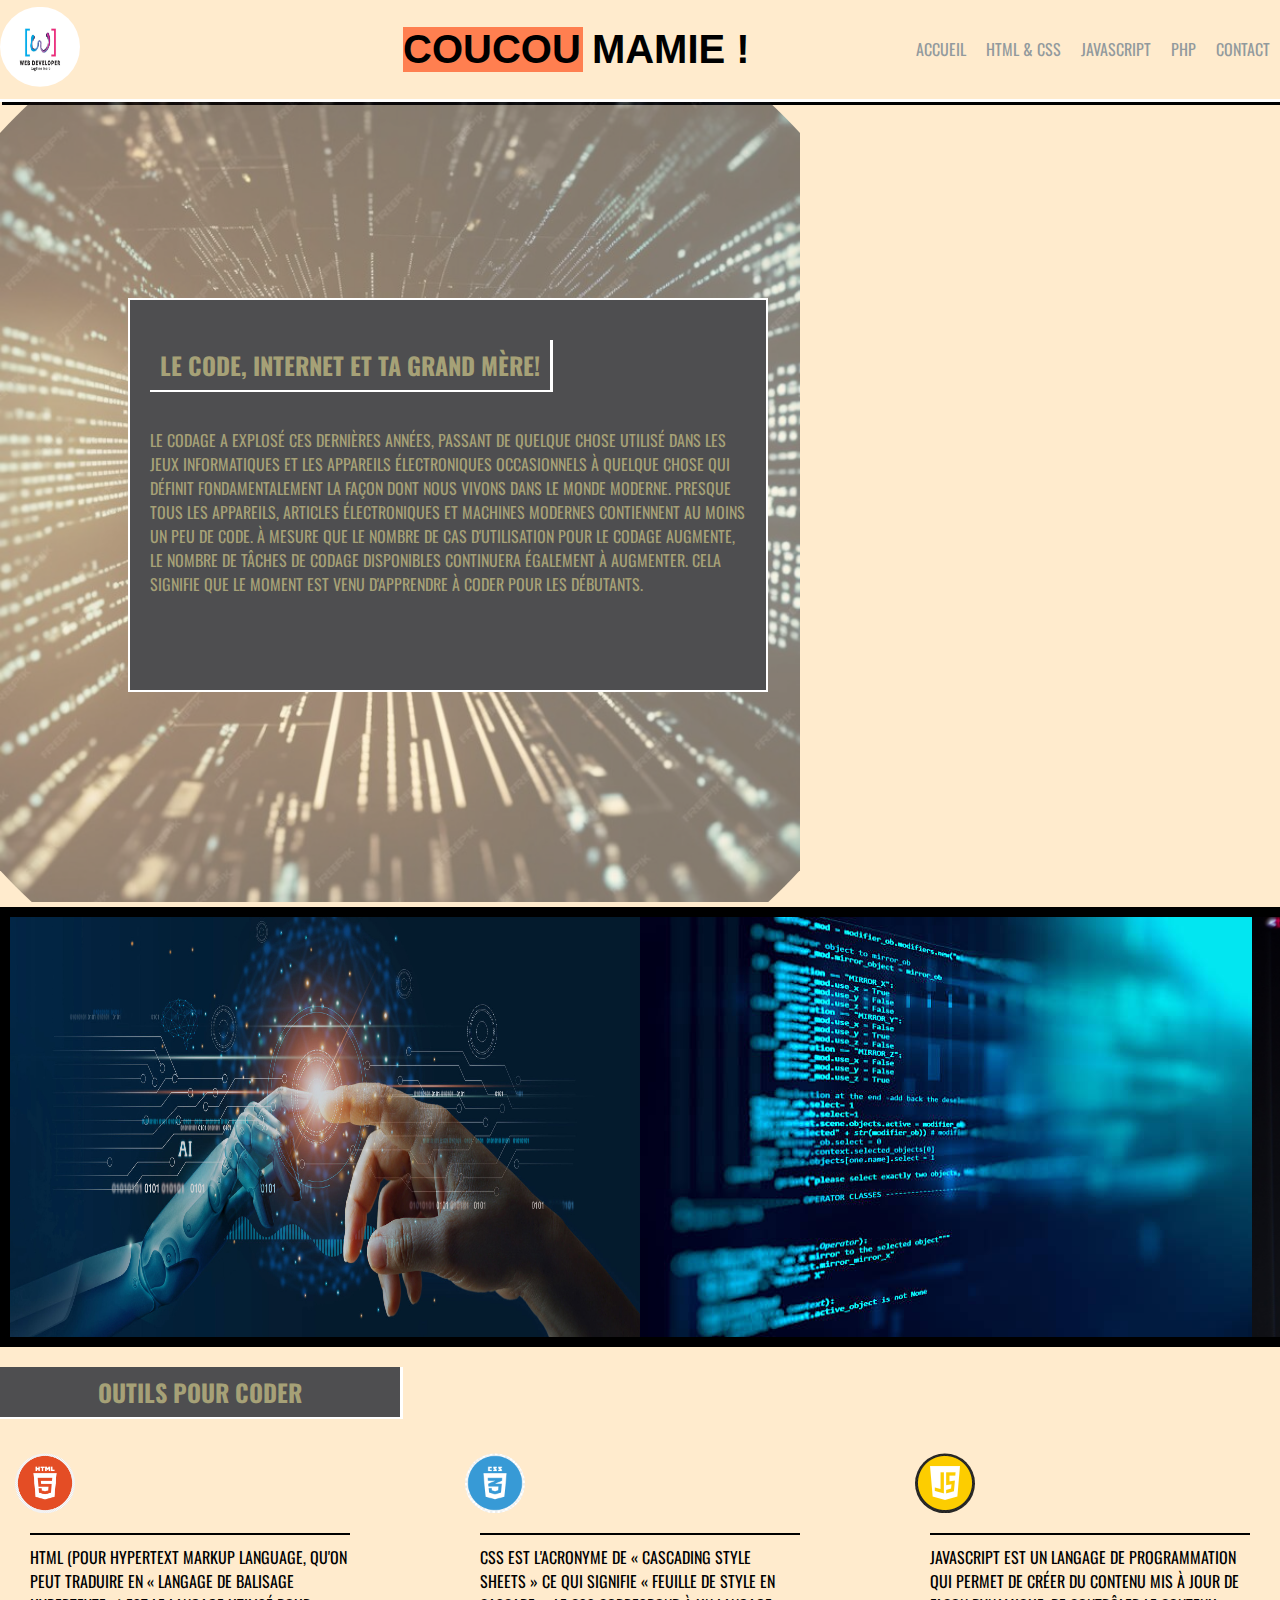
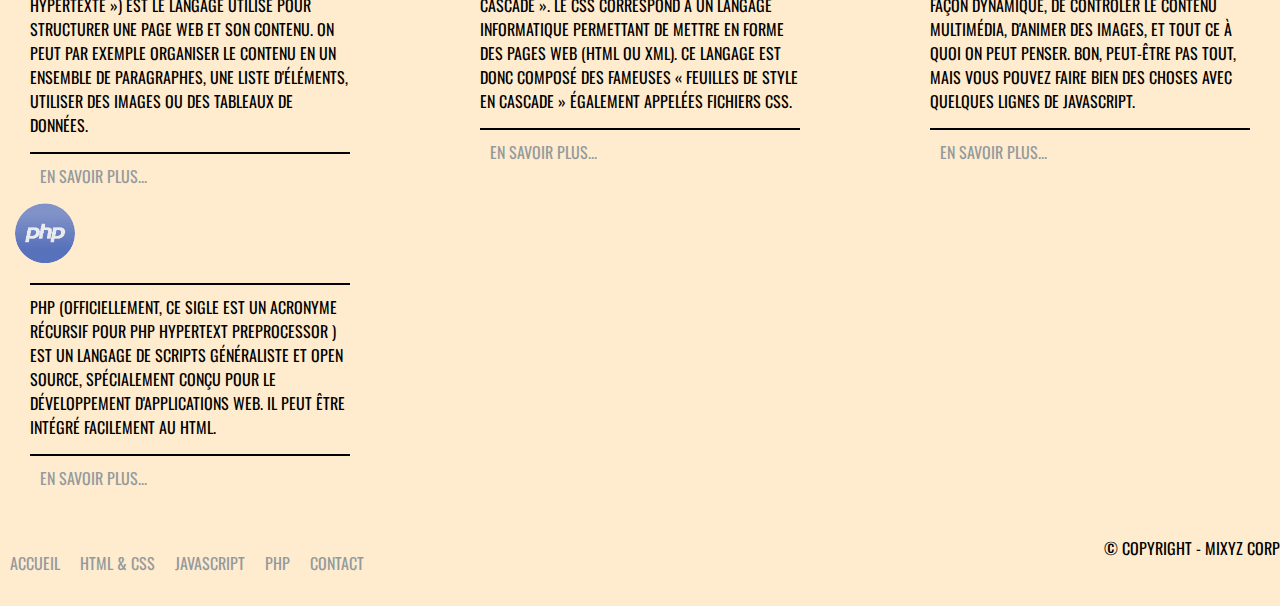
<file: index.html>
<!DOCTYPE html>
<html lang="fr">

<head>
    <meta charset="UTF-8">
    <meta name="viewport" content="width=device-width, initial-scale=1.0">
    <link rel="stylesheet" href="./assets/CSS/style.css">
    <link rel="preconnect" href="https://fonts.googleapis.com">
    <link rel="preconnect" href="https://fonts.gstatic.com" crossorigin>
    <link href="https://fonts.googleapis.com/css2?family=Oswald:wght@300&display=swap" rel="stylesheet">
    <link rel="preconnect" href="https://fonts.googleapis.com">
    <link rel="preconnect" href="https://fonts.gstatic.com" crossorigin>
    <link href="https://fonts.googleapis.com/css2?family=Oswald:wght@300;700&display=swap" rel="stylesheet">
    <title>CoucouMamie!</title>
</head>

<body>
    <header>
        <div class="headerContainer">
            <div><img class="logo" src="./assets/images/logo.jpg" alt="logo"></div>
            <div>
                <div class="mami">
                    <h1>Coucou Mamie !</h1>
                </div>
                </h1>
            </div>
            <nav class="menu">
                <ul>
                    <li><a href="./index.html">Accueil</a></li>
                    <li><a href="./pages/pagehtss/htss.html">HTML & CSS</a></li>
                    <li><a href="./pages/pagejs/js.html">JavaScript</a></li>
                    <li><a href="./pages/pagephp/pageph.html">Php</a></li>
                    <li><a href="./pages/pagecontact/contact.html">contact</a></li>
                </ul>
            </nav>
        </div>
        <div class="mouv"></div>
    </header>
    <main>
        <div class="techno">
            <img class="modifbor" src="./assets/images/technocodemainaccueil.jpg" alt="techno">
        </div>
        <div class="intro">
            <article class="super">
                <h2>Le code, internet et ta Grand Mère!</h2>
                <p>Le codage a explosé ces dernières années, passant de quelque chose utilisé dans les jeux
                    informatiques et les appareils électroniques occasionnels à quelque chose qui définit
                    fondamentalement la façon dont nous vivons dans le monde moderne. Presque tous les appareils,
                    articles électroniques et machines modernes contiennent au moins un peu de code. À mesure que le
                    nombre de cas d'utilisation pour le codage augmente, le nombre de tâches de codage disponibles
                    continuera également à augmenter. Cela signifie que le moment est venu d'apprendre à coder pour les
                    débutants.
                </p>
            </article>
        </div>
        <div class="colofoto">
            <img class="fotomodif" src="./assets/images/01-pcnl-gol-esperto-data-science-3-reskilling-1920x.jpg" alt="">
            <img class="fotomodif" src="./assets/images/code1mainpage1.jpg" alt="">
            <img class="fotomodif" src="./assets/images/pexels-photo-270632.jpeg" alt="">
            <img class="fotomodif" src="./assets/images/TECHNOLOGY1_2.png" alt="">
        </div>
        <section>
            <div class="descri">
                <h2>Outils pour coder</h2>
            </div>
            <div class="container-techno">
                <div class="tml"><img class="logotechno" src="./assets/images/png-transparent-logo-html-html5.png"
                        alt="HTML">
                    <p>HTML (pour HyperText Markup Language, qu'on peut traduire en « langage de balisage hypertexte »)
                        est le langage utilisé pour structurer une page web et son contenu. On peut par exemple
                        organiser le contenu en un ensemble de paragraphes, une liste d'éléments, utiliser des images ou
                        des tableaux de données.</p>
                    <p><a href="./pages/pagehtss/htss.html">En savoir plus...</a></p>
                </div>
                <div class="ss"><img class="logotechno"
                        src="./assets/images/png-transparent-logo-css-css3-thumbnail.png" alt="CSS">
                    <p>CSS est l'acronyme de « Cascading Style Sheets » ce qui signifie « feuille de style en cascade ».
                        Le CSS correspond à un langage informatique permettant de mettre en forme des pages web (HTML ou
                        XML). Ce langage est donc composé des fameuses « feuilles de style en cascade » également
                        appelées fichiers CSS.</p>
                    <p><a href="./pages/pagehtss/htss.html">En savoir plus...</a></p>
                </div>
                <div class="js"><img class="logotechno" src="./assets/images/jslogo.png" alt="JS">
                    <p>JavaScript est un langage de programmation qui permet de créer du contenu mis à jour de façon
                        dynamique, de contrôler le contenu multimédia, d'animer des images, et tout ce à quoi on peut
                        penser. Bon, peut-être pas tout, mais vous pouvez faire bien des choses avec quelques lignes de
                        JavaScript.</p>
                    <p><a href="./pages/pagejs/js.html">En savoir plus...</a></p>
                </div>
                <div class="hp"><img class="logotechno"
                        src="./assets/images/png-clipart-brand-php-logo-computer-file-product-breeze-blue-text.png"
                        alt="PHP">
                    <p>PHP (officiellement, ce sigle est un acronyme récursif pour PHP Hypertext Preprocessor ) est un
                        langage de scripts généraliste et Open Source, spécialement conçu pour le développement
                        d'applications web. Il peut être intégré facilement au HTML.</p>
                    <p><a href="./pages/pagephp/pageph.html">En savoir plus...</a></p>
                </div>
            </div>
        </section>
    </main>
    <footer>
        <div class="container-foot">
            <nav class="menu">
                <ul>
                    <li><a href="./index.html">Accueil</a></li>
                    <li><a href="./pages/pagehtss/htss.html">HTML & CSS</a></li>
                    <li><a href="./pages/pagejs/js.html">JavaScript</a></li>
                    <li><a href="./pages/pagephp/pageph.html">Php</a></li>
                    <li><a href="./pages/pagecontact/contact.html">contact</a></li>
                </ul>
            </nav>
            <p>© Copyright - Mixyz Corp</p>
        </div>
    </footer>

</body>

</html>
</file>
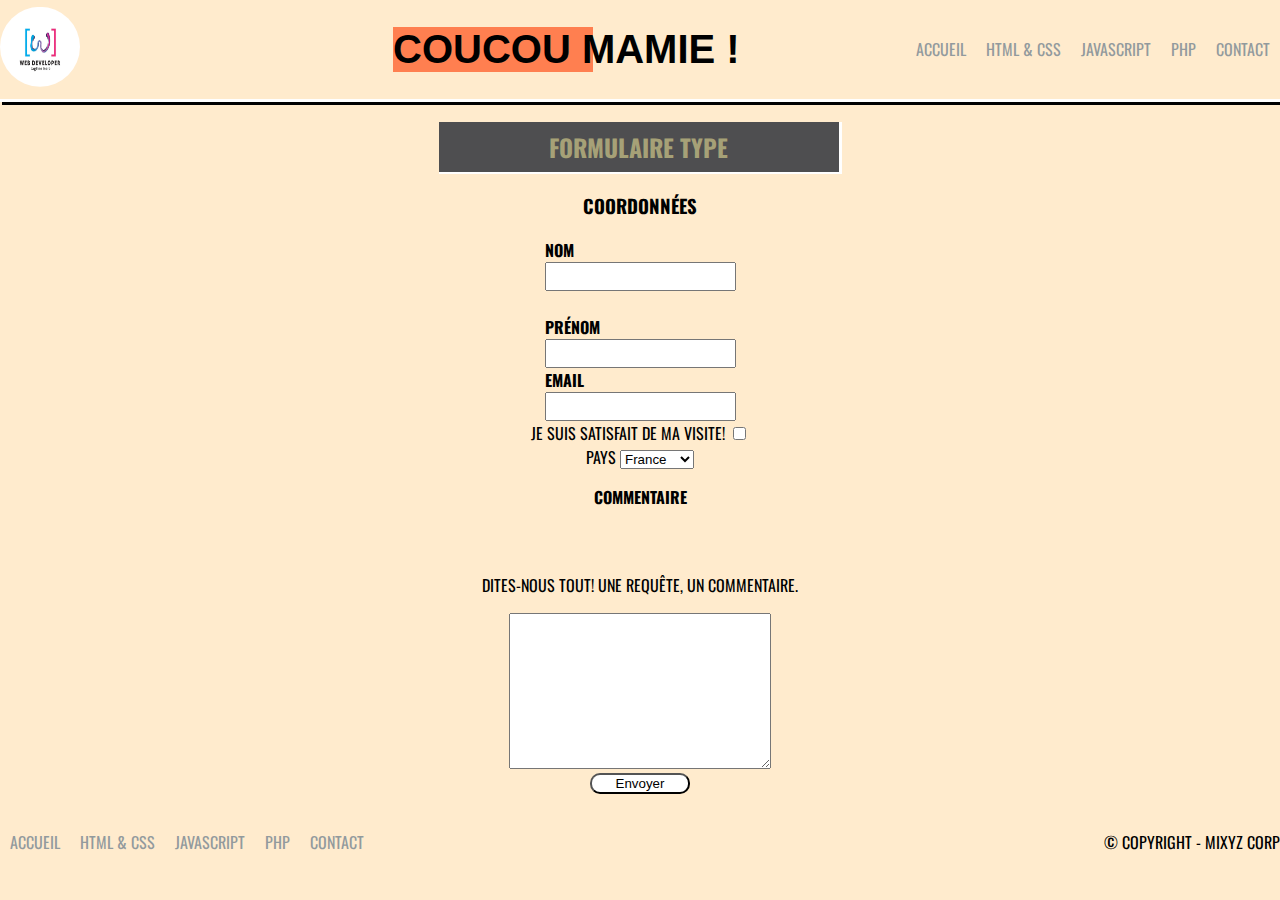
<file: pages/pagecontact/contact.html>
<!DOCTYPE html>
<html lang="en">

<head>
    <meta charset="UTF-8">
    <meta name="viewport" content="width=device-width, initial-scale=1.0">
    <link rel="stylesheet" href="../../assets/CSS/contact.css">
    <link rel="preconnect" href="https://fonts.googleapis.com">
    <link rel="preconnect" href="https://fonts.gstatic.com" crossorigin>
    <link href="https://fonts.googleapis.com/css2?family=Oswald:wght@300&display=swap" rel="stylesheet">
    <link rel="preconnect" href="https://fonts.googleapis.com">
    <link rel="preconnect" href="https://fonts.gstatic.com" crossorigin>
    <link href="https://fonts.googleapis.com/css2?family=Oswald:wght@300;700&display=swap" rel="stylesheet">
    <title>CoucouMamie!</title>
</head>

<body>
    <header>
        <div class="headerContainer">
            <div><img class="logo" src="../../assets/images/logo.jpg" alt="logo"></div>
            <div>
                <div class="mami">
                    <h1>Coucou Mamie !</h1>
                </div>
                </h1>
            </div>
            <nav class="menu">
                <ul>
                    <li><a href="../../index.html">Accueil</a></li>
                    <li><a href="../pagehtss/htss.html">HTML & CSS</a></li>
                    <li><a href="../pagejs/js.html">JavaScript</a></li>
                    <li><a href="../pagephp/pageph.html">Php</a></li>
                    <li><a href="./contact.html">contact</a></li>
                </ul>
            </nav>
        </div>
        <div class="mouv"></div>
    </header>
    <main>
        <section class="formulaire">
            <h2>Formulaire type</h2>
            <form action="#">
                <section>
                    <h3>Coordonnées</h3>
                    <div>
                        <label for="name"><b>Nom</b></label><br>
                        <input id="name" type="text">
                    </div>
                    <br>
                    <div>
                        <label for="firstname"><b>Prénom</b></label><br>
                        <input id="firstname" type="text">
                    </div>
                    <div>
                        <label for="firstname"><b>Email</Email></Em></b></label><br>
                        <input id="firstname" type="text">
                    </div>
                    <div>
                        <label for="document">
                            Je suis satisfait de ma visite!</label>
                        <input type="checkbox" id="document">
                    </div>
                    <div>
                        <label for="pays">Pays</label>
                        <select id="pays">
                            <option value="france">France</option>
                            <option value="suisse">Suisse</option>
                            <option value="suisse">Belgique</option>
                        </select>
                    </div>
                </section>
                <section>
                    <p class="comment">Commentaire</p>
                    </p>
                    <p>Dites-nous tout! Une requête, un commentaire.</p>
                    <textarea cols="30" rows="10"></textarea>
                    </div>
                    <div>
                        <button class="send" type="submit">Envoyer</button>
                    </div>
                </section>
        </section>
        </form>
        </section>
    </main>
    <footer>
        <div class="container-foot">
            
            <nav class="menu">
                <ul>
                    <li><a href="../../index.html">Accueil</a></li>
                    <li><a href="../pagehtss/htss.html">HTML & CSS</a></li>
                    <li><a href="../pagejs/js.html">JavaScript</a></li>
                    <li><a href="../pagephp/pageph.html">Php</a></li>
                    <li><a href="./contact.html">contact</a></li>
                </ul>
            </nav>
            <p>© Copyright - Mixyz Corp</p>
        </div>
    </footer>
</body>

</html>
</file>
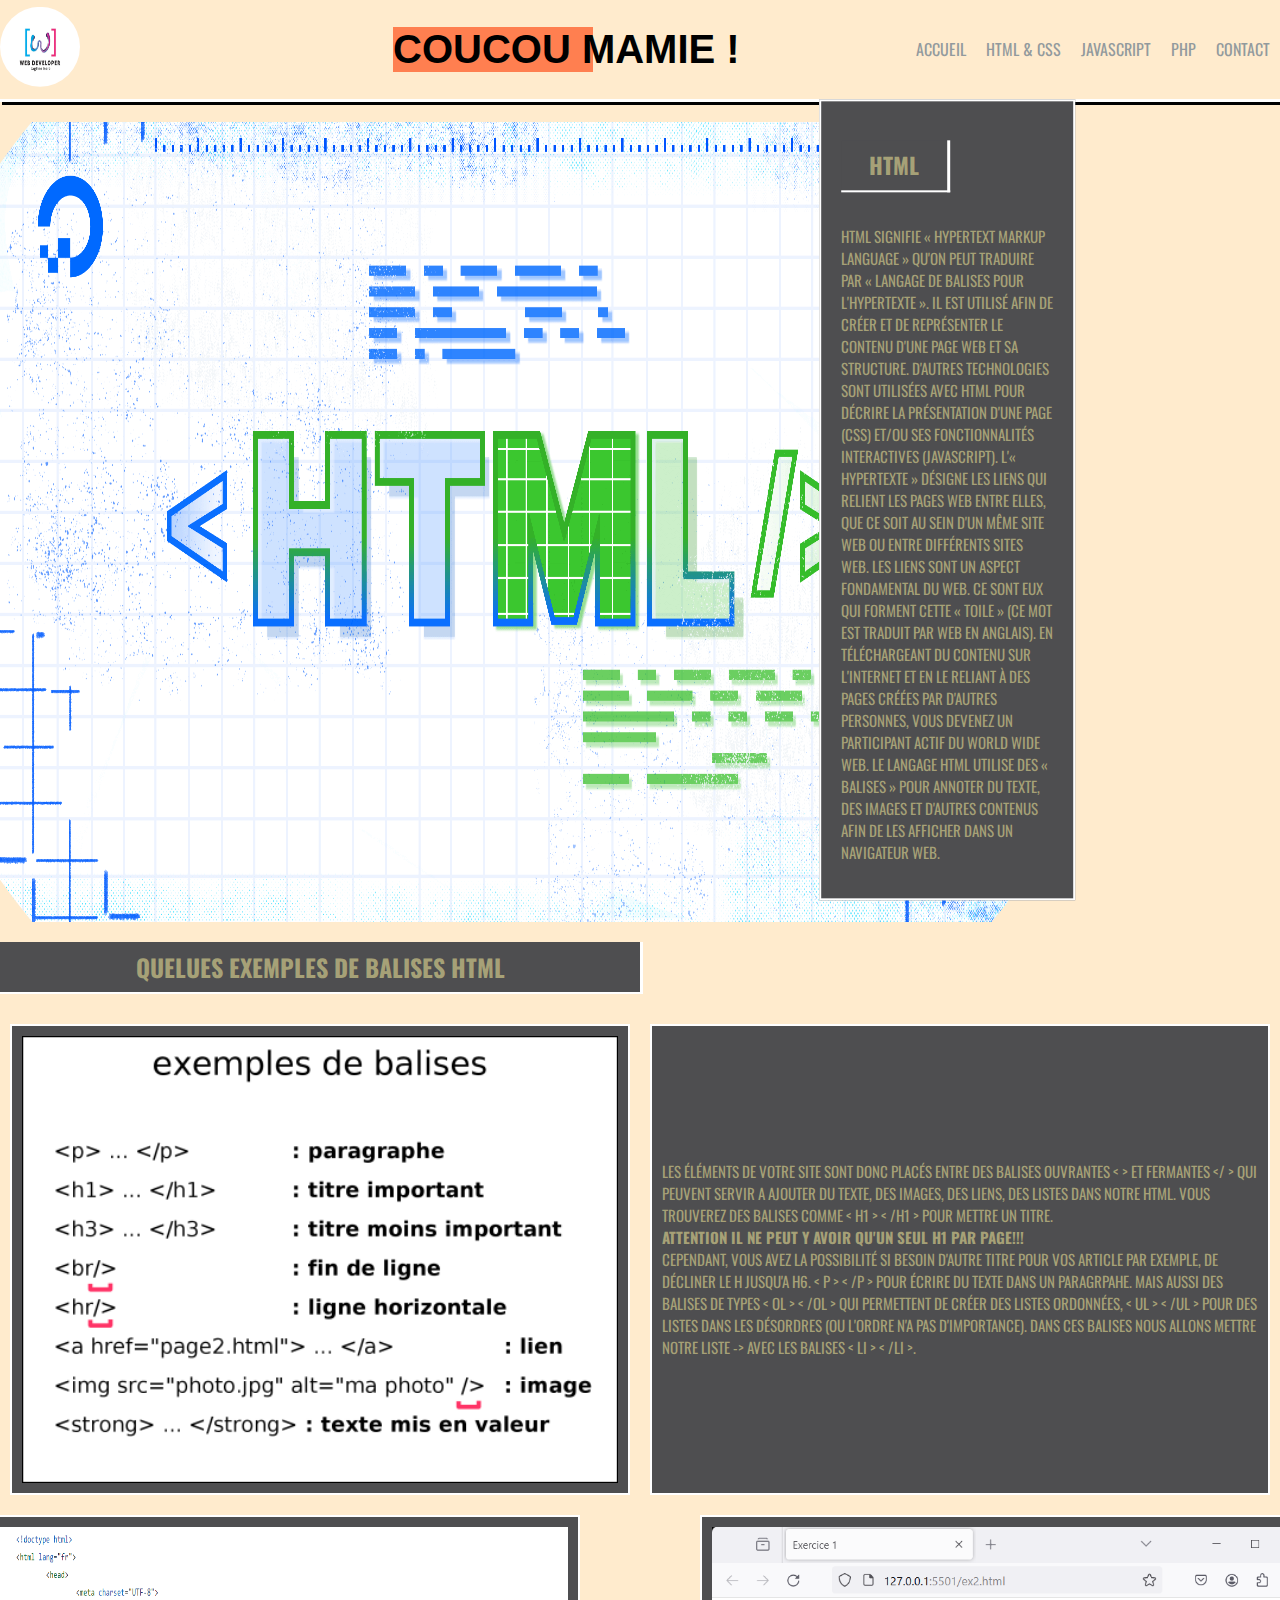
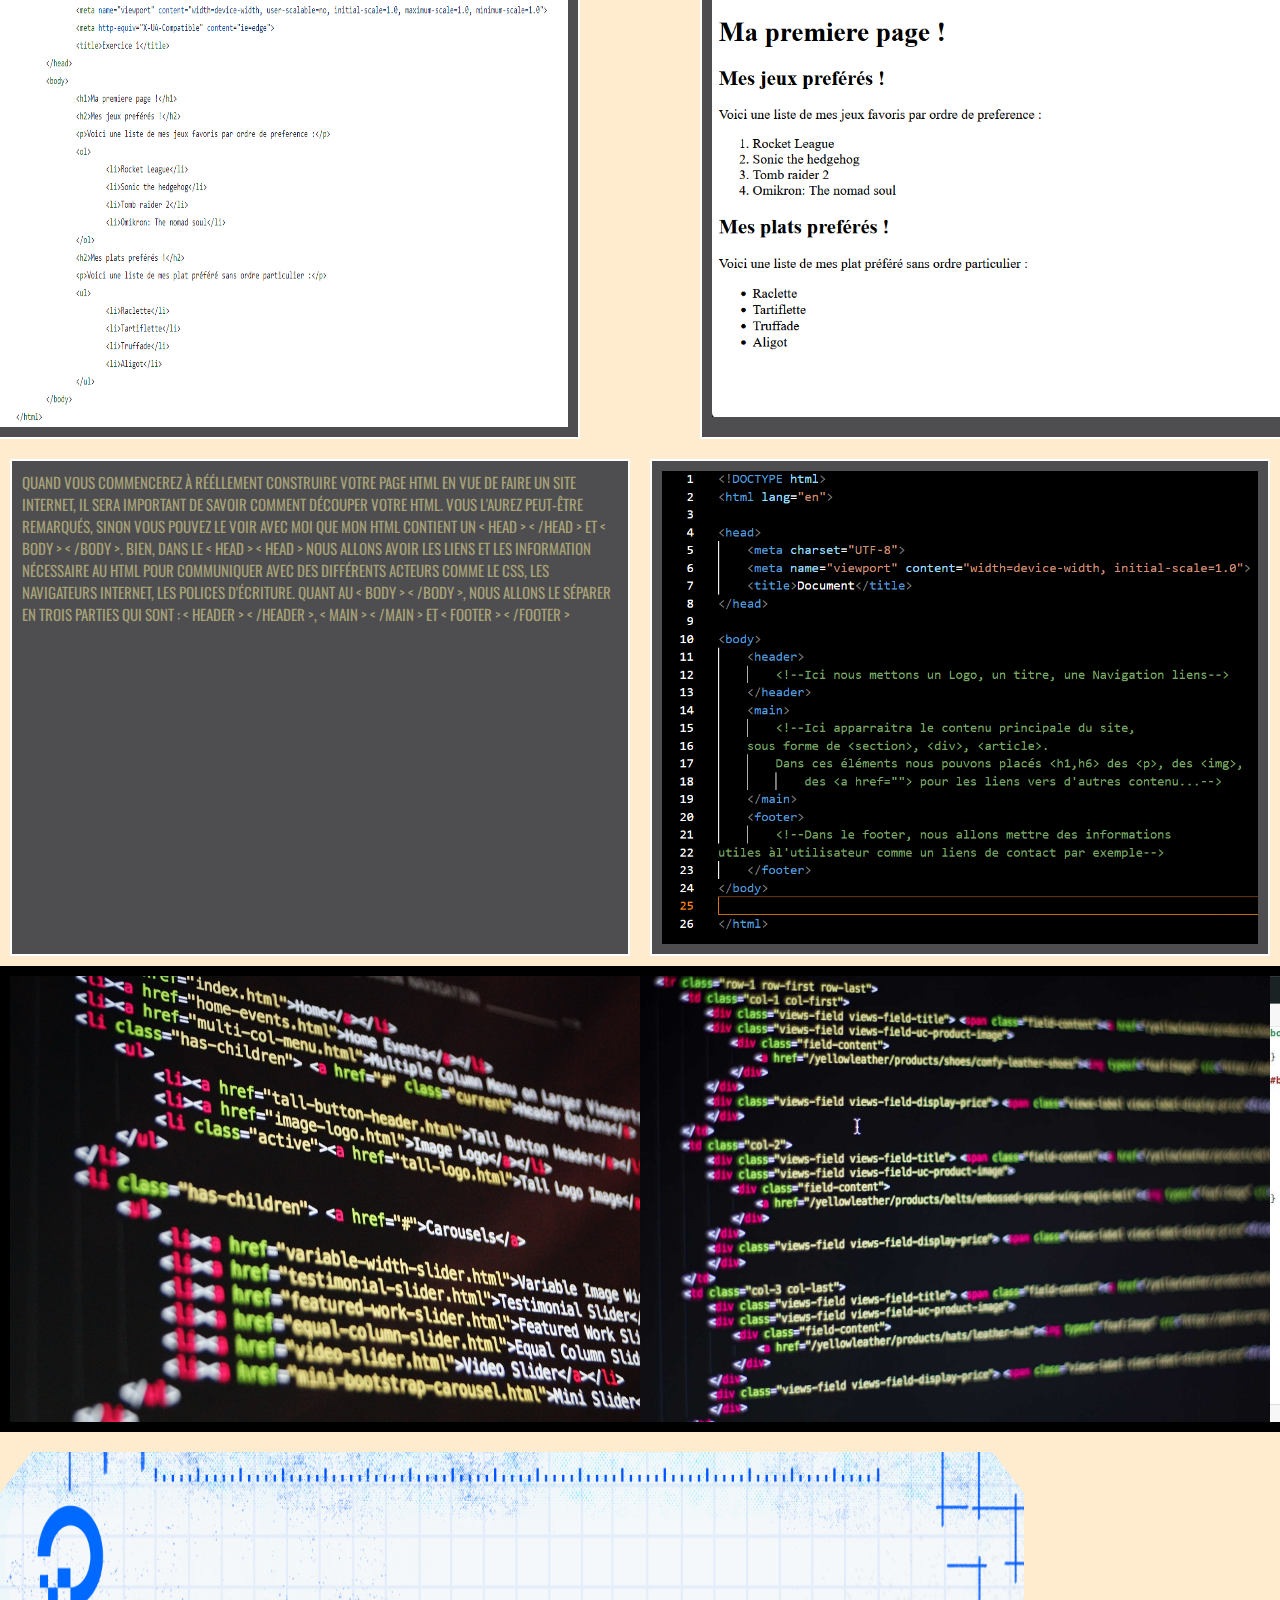
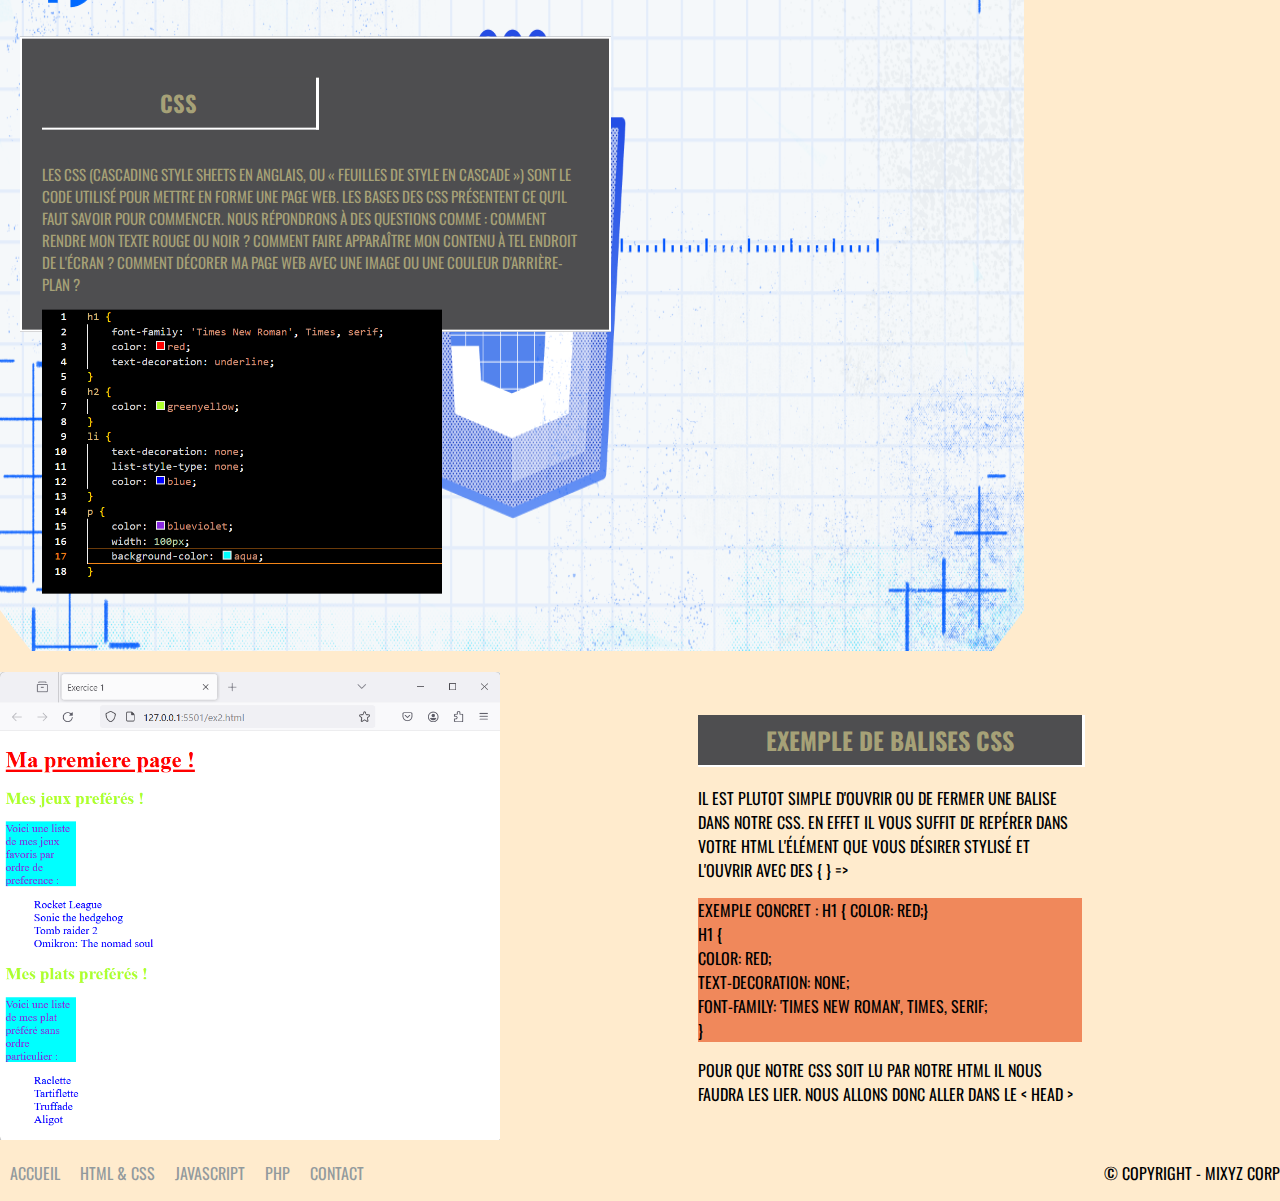
<file: pages/pagehtss/htss.html>
<!DOCTYPE html>
<html lang="fr">

<head>
    <meta charset="UTF-8">
    <meta name="viewport" content="width=device-width, initial-scale=1.0">
    <link rel="preconnect" href="https://fonts.googleapis.com">
    <link rel="preconnect" href="https://fonts.gstatic.com" crossorigin>
    <link href="https://fonts.googleapis.com/css2?family=Oswald:wght@300&display=swap" rel="stylesheet">
    <link rel="preconnect" href="https://fonts.googleapis.com">
    <link rel="preconnect" href="https://fonts.gstatic.com" crossorigin>
    <link href="https://fonts.googleapis.com/css2?family=Oswald:wght@300;700&display=swap" rel="stylesheet">
    <link rel="stylesheet" href="../../assets/CSS/stylehtss.css">
    <title>HTML & CSS</title>
</head>

<body>
    <header>
        <div class="headerContainer">
            <div><img class="logo" src="../../assets/images/logo.jpg" alt="logo"></div>
            <div>
                <div class="mami">
                    <h1>Coucou Mamie !</h1>
                </div>
            </div>
            <nav class="menu">
                <ul>
                    <li><a href="../../index.html">Accueil</a></li>
                    <li><a href="./htss.html">HTML & CSS</a></li>
                    <li><a href="../pagejs/js.html">JavaScript</a></li>
                    <li><a href="../pagephp/pageph.html">Php</a></li>
                    <li><a href="../pagecontact/contact.html">contact</a></li>
                </ul>
            </nav>
        </div>
        <div class="mouv"></div>
    </header>
    <main>
        <div class="techno"><img class="modifbor" src="./assets/images/fondhtml.png" alt="techno"></div>
        <div class="intro">
            <article class="super">
                <h2>HTML</h2>
                <p>HTML signifie « HyperText Markup Language » qu'on peut traduire par « langage de balises pour
                    l'hypertexte ». Il est utilisé afin de créer et de représenter le contenu d'une page web et sa
                    structure. D'autres technologies sont utilisées avec HTML pour décrire la présentation d'une page
                    (CSS) et/ou ses fonctionnalités interactives (JavaScript).

                    L'« hypertexte » désigne les liens qui relient les pages web entre elles, que ce soit au sein d'un
                    même site web ou entre différents sites web. Les liens sont un aspect fondamental du Web. Ce sont
                    eux qui forment cette « toile » (ce mot est traduit par web en anglais). En téléchargeant du contenu
                    sur l'Internet et en le reliant à des pages créées par d'autres personnes, vous devenez un
                    participant actif du World Wide Web.

                    Le langage HTML utilise des « balises » pour annoter du texte, des images et d'autres contenus afin
                    de les afficher dans un navigateur web.
                </p>
            </article>
            <section class="container-exemple">
                <h2>Quelues exemples de balises HTML</h2>
                <section class="balise">
                    <article class="exemple">
                        <p><img class="expage1" src="./assets/images/exbalise.png" alt=""></p>
                        <p>Les éléments de votre site sont donc placés entre des balises ouvrantes &lt &gt et fermantes
                            &lt/
                            &gt
                            qui peuvent servir a ajouter du Texte, des Images, des liens, des listes
                            dans notre HTML. Vous trouverez des balises comme &lt h1 &gt &lt /h1 &gt pour mettre un
                            titre.
                            <strong>ATTENTION Il ne peut y avoir qu'un seul H1 par page!!!</strong> cependant, vous avez
                            la
                            possibilité si besoin d'autre titre pour vos article par exemple, de décliner le h jusqu'a
                            h6.
                            &lt p
                            &gt &lt /p &gt pour écrire du texte dans un paragrpahe. Mais aussi des balises de types &lt
                            ol
                            &gt
                            &lt /ol &gt qui permettent de créer des listes ordonnées, &lt ul &gt &lt /ul &gt pour des
                            listes
                            dans les désordres (ou l'ordre n'a pas d'importance). Dans ces balises nous allons mettre
                            notre
                            liste -&gt avec les balises &lt li &gt &lt /li &gt.
                        </p>
                </section>
                <section class="site">
                    <p><img class="expage2" src="./assets/images/sitebasichtml.png" alt=""></p>
                    <p><img class="expage3" src="./assets/images/sitevision.png" alt=""></p>
                </section>
                <section class="separe">
                    <p>Quand vous commencerez à rééllement construire votre page HTML en vue de faire un site Internet,
                        il
                        sera important de savoir comment découper votre HTML.
                        Vous l'aurez peut-être remarqués, sinon vous pouvez le voir avec moi que mon HTML contient un
                        &lt
                        head &gt &lt /head &gt et &lt body &gt &lt /body &gt. Bien, dans le &lt head &gt &lt head &gt
                        nous
                        allons avoir les liens et les information nécessaire au HTML pour communiquer avec des
                        différents
                        acteurs comme le CSS, les navigateurs internet, les polices d'écriture. Quant au &lt body &gt
                        &lt
                        /body &gt, nous allons le séparer en trois parties qui sont : &lt header &gt &lt /header &gt,
                        &lt
                        main &gt &lt /main &gt et &lt footer &gt &lt /footer &gt
                    </p>
                    <p><img class="expage4" src="./assets/images/headermainfooter.png" alt=""></p>
                    </article>
                </section>
            </section>
            <div class="colofoto">
                <img class="fotomodif" src="./assets/images/code-1076536_1280.jpg" alt="">
                <img class="fotomodif" src="./assets/images/code-html.jpg" alt="">
                <img class="fotomodif"
                    src="./assets/images/css-background-cover-example-48a4b4f299a848308f0037b063b0d05e.jpg" alt="">
                <img class="fotomodif" src="./assets/images/html-img-width-pourcentage.png" alt="">
            </div>
            <div class="techno techno-css">
                <img class="modifbor" src="./assets/images/fondcss.png" alt="techno">
                <article class="super supercss">
                    <h2>CSS</h2>
                    <p>Les CSS (Cascading Style Sheets en anglais, ou « feuilles de style en cascade ») sont le code
                        utilisé
                        pour mettre en forme une page web. Les bases des CSS présentent ce qu'il faut savoir pour
                        commencer.
                        Nous répondrons à des questions comme : Comment rendre mon texte rouge ou noir ? Comment faire
                        apparaître mon contenu à tel endroit de l'écran ? Comment décorer ma page web avec une image ou
                        une
                        couleur d'arrière-plan ?
                    </p>
                    <div><img class="cssduhtml" src="./assets/images/cssduhtml.png" alt=""></div>
                </article>
                <div class="exstyle">
                    <div><img class="exavecstyle" src="./assets/images/htmlaveccss.png" alt=""></div>
                    <article>
                        <h2>Exemple de balises CSS</h2>
                        <p>Il est plutot simple d'ouvrir ou de fermer une balise dans notre CSS. En effet il vous suffit
                            de repérer dans votre HTML l'élément que vous désirer stylisé et l'ouvrir avec des { } =&gt
                            <p class="exh1">Exemple concret : h1 {
                            color: red;}
                            <br>
                            h1 { <br>color: red; <br>text-decoration: none; <br> font-family: 'Times New Roman', Times,
                            serif; <br>}</p>
                        <p>
                            Pour que notre CSS soit lu par notre HTML il nous faudra les lier. Nous allons donc aller
                            dans le &lt head &gt
                        </p>
                        </p>
                    </article>
                </div>


            </div>
        </div>
    </main>
    <footer>
        <div class="container-foot">
            <nav class="menu">
                <ul>
                    <li><a href="../../index.html">Accueil</a></li>
                    <li><a href="./htss.html">HTML & CSS</a></li>
                    <li><a href="../pagejs/js.html">JavaScript</a></li>
                    <li><a href="../pagephp/pageph.html">Php</a></li>
                    <li><a href="../pagecontact/contact.html">contact</a></li>
                </ul>
            </nav>
            <p>© Copyright - Mixyz Corp</p>
        </div>
    </footer>
</body>

</html>
</file>
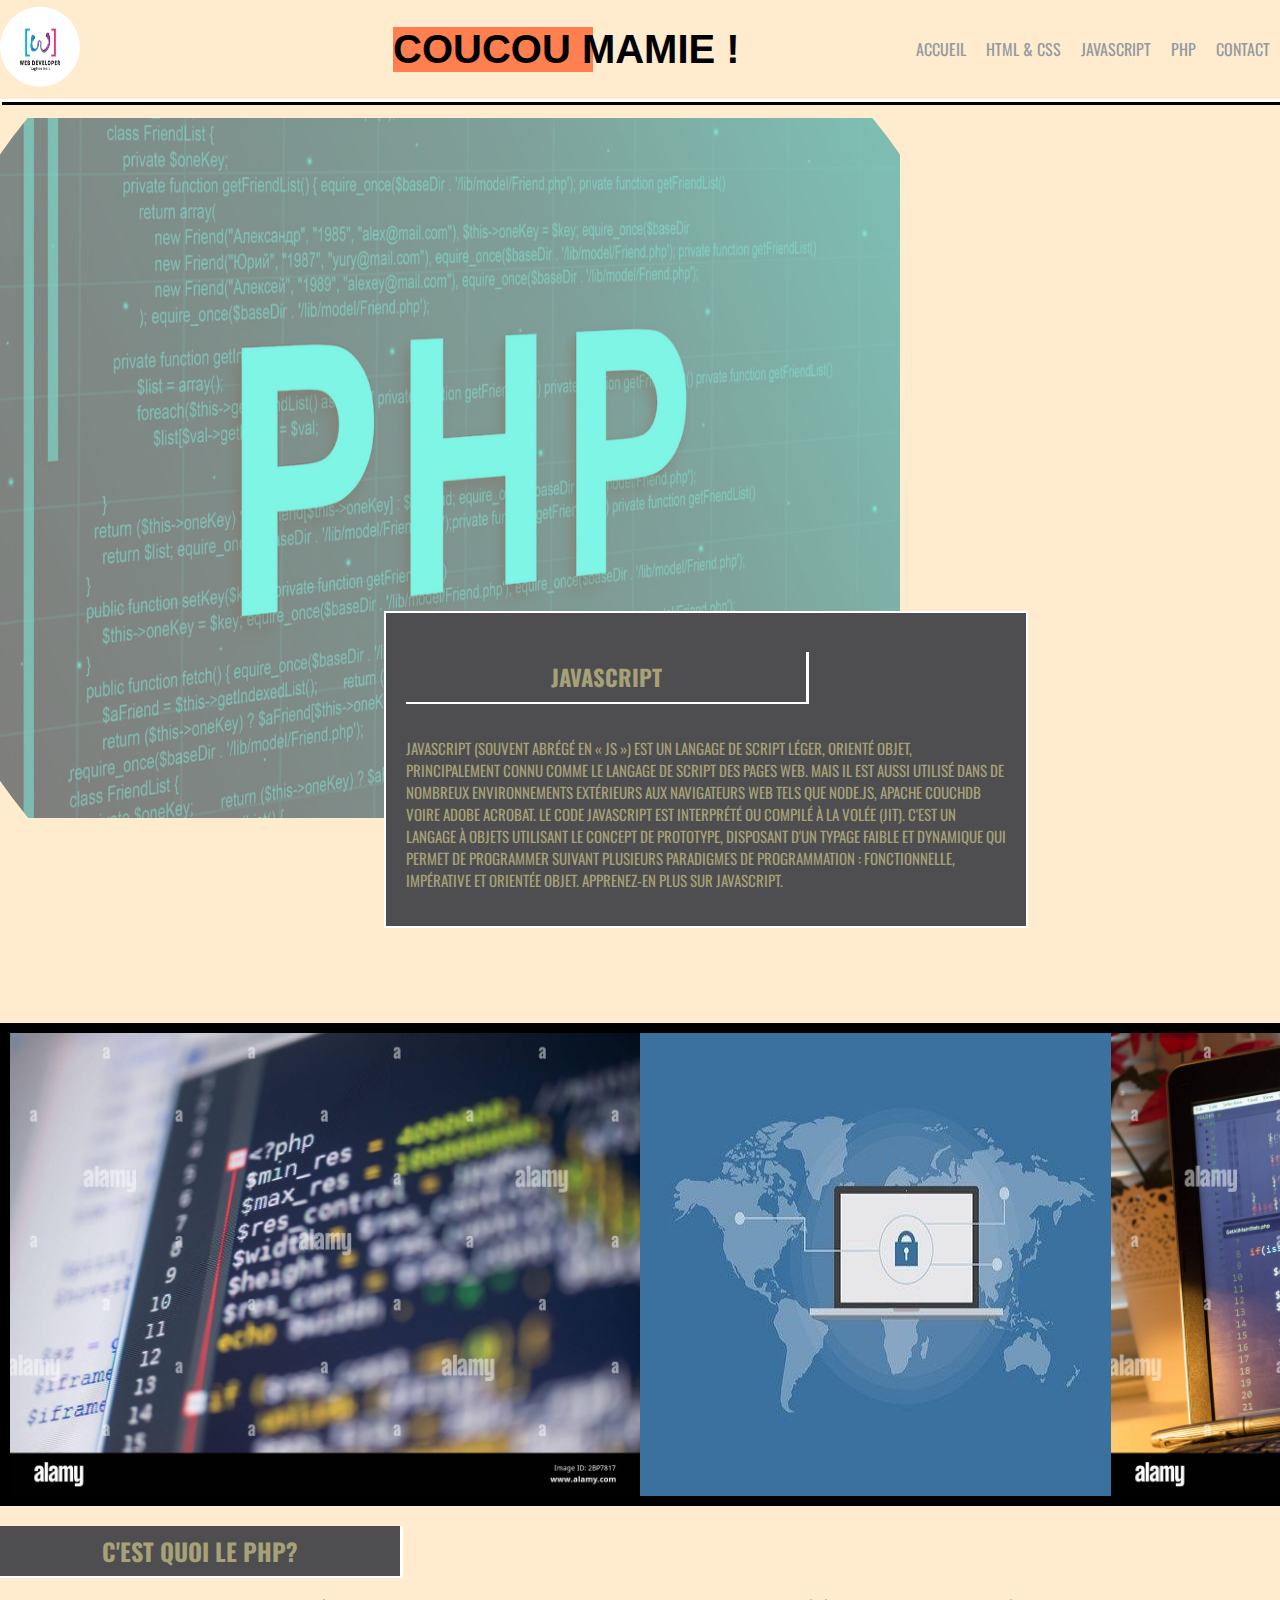
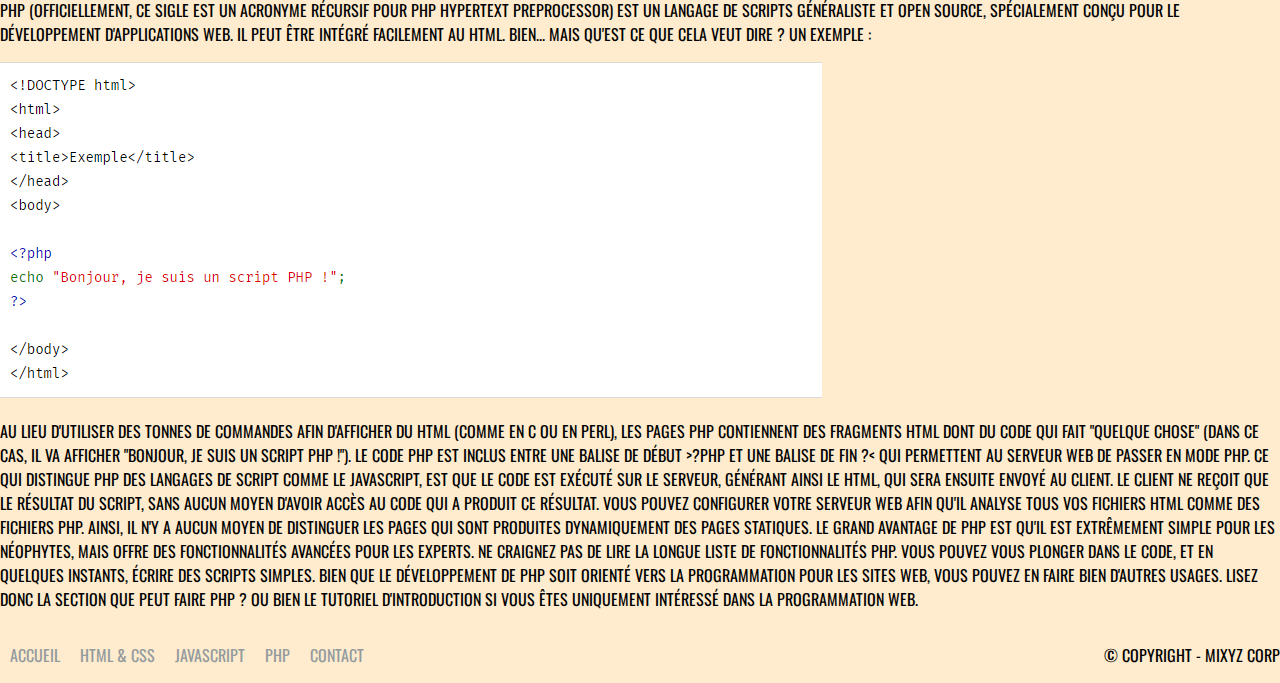
<file: pages/pagephp/pageph.html>
<!DOCTYPE html>
<html lang="fr">

<head>
    <meta charset="UTF-8">
    <meta name="viewport" content="width=device-width, initial-scale=1.0">
    <link rel="stylesheet" href="../../assets/CSS/styleph.css">
    <link rel="preconnect" href="https://fonts.googleapis.com">
    <link rel="preconnect" href="https://fonts.gstatic.com" crossorigin>
    <link href="https://fonts.googleapis.com/css2?family=Oswald:wght@300&display=swap" rel="stylesheet">
    <link rel="preconnect" href="https://fonts.googleapis.com">
    <link rel="preconnect" href="https://fonts.gstatic.com" crossorigin>
    <link href="https://fonts.googleapis.com/css2?family=Oswald:wght@300;700&display=swap" rel="stylesheet">
    <title>CoucouMamie!</title>
</head>

<body>
    <header>
        <div class="headerContainer">
            <div><img class="logo" src="../../assets/images/logo.jpg" alt="logo"></div>
            <div>
                <div class="mami">
                    <h1>Coucou Mamie !</h1>
                </div>
            </div>
            <nav class="menu">
                <ul>
                    <li><a href="../../index.html">Accueil</a></li>
                    <li><a href="../pagehtss/htss.html">HTML & CSS</a></li>
                    <li><a href="../pagejs/js.html">JavaScript</a></li>
                    <li><a href="./pageph.html">Php</a></li>
                    <li><a href="../pagecontact/contact.html">contact</a></li>
                </ul>
            </nav>
        </div>
        <div class="mouv"></div>
    </header>
    <main>
        <p></p>
        <div class="intro">
            <div class="techno"><img class="modifbor" src="./assets/image/PHP.jpg" alt="techno"></div>

            <article class="super">
                <h2>Javascript</h2>
                <p> JavaScript (souvent abrégé en « JS ») est un langage de script léger, orienté objet, principalement
                    connu comme le langage de script des pages web. Mais il est aussi utilisé dans de nombreux
                    environnements extérieurs aux navigateurs web tels que Node.js, Apache CouchDB voire Adobe Acrobat.
                    Le
                    code JavaScript est interprété ou compilé à la volée (JIT). C'est un langage à objets utilisant le
                    concept de prototype, disposant d'un typage faible et dynamique qui permet de programmer suivant
                    plusieurs paradigmes de programmation : fonctionnelle, impérative et orientée objet. Apprenez-en
                    plus
                    sur JavaScript.

                </p>
            </article>
        </div>
        <div class="colofoto">
            <img class="fotomodif" src="./assets/image/code-php-sur-un-moniteur-concept-de-programmation-2bp7817.jpg"
                alt="">
            <img class="fotomodif" src="./assets/image/jpg_php_code_injection.jpg" alt="">
            <img class="fotomodif"
                src="./assets/image/php-code-d-arriere-plan-le-code-source-de-programmation-de-l-ordinateur-l-ecran-resume-de-developpeur-web-la-technologie-numerique-contexte-moderne-le-code-est-cree-par-.jpg"
                alt="">
            <img class="fotomodif"
                src="./assets/image/php-code-d-arriere-plan-par-le-biais-d-un-zoom-de-la-loupe-le-code-source-de-programmation-de-l-ordinateur-recherche-l-ecran-resume-de-developpeur-web-mapcfa.jpg"
                alt="">
        </div>
        <section>
            <article>
                <h2>C'est quoi le PHP?</h2>
                <p>PHP (officiellement, ce sigle est un acronyme récursif pour PHP Hypertext Preprocessor) est un
                    langage de scripts généraliste et Open Source, spécialement conçu pour le développement
                    d'applications web. Il peut être intégré facilement au HTML.

                    Bien... mais qu'est ce que cela veut dire ? Un exemple :</p>
                <div><img class="exphp" src="./assets/image/exphp.png" alt=""></div>
                <p>Au lieu d'utiliser des tonnes de commandes afin d'afficher du HTML (comme en C ou en Perl), les pages
                    PHP contiennent des fragments HTML dont du code qui fait "quelque chose" (dans ce cas, il va
                    afficher "Bonjour, je suis un script PHP !"). Le code PHP est inclus entre une balise de début
                    &gt?php et une balise de fin ?&lt qui permettent au serveur web de passer en mode PHP.

                    Ce qui distingue PHP des langages de script comme le Javascript, est que le code est exécuté sur le
                    serveur, générant ainsi le HTML, qui sera ensuite envoyé au client. Le client ne reçoit que le
                    résultat du script, sans aucun moyen d'avoir accès au code qui a produit ce résultat. Vous pouvez
                    configurer votre serveur web afin qu'il analyse tous vos fichiers HTML comme des fichiers PHP.
                    Ainsi, il n'y a aucun moyen de distinguer les pages qui sont produites dynamiquement des pages
                    statiques.

                    Le grand avantage de PHP est qu'il est extrêmement simple pour les néophytes, mais offre des
                    fonctionnalités avancées pour les experts. Ne craignez pas de lire la longue liste de
                    fonctionnalités PHP. Vous pouvez vous plonger dans le code, et en quelques instants, écrire des
                    scripts simples.

                    Bien que le développement de PHP soit orienté vers la programmation pour les sites web, vous pouvez
                    en faire bien d'autres usages. Lisez donc la section Que peut faire PHP ? ou bien le tutoriel
                    d'introduction si vous êtes uniquement intéressé dans la programmation web.
                </p>
            </article>
        </section>

    </main>
    <footer>
        <div class="container-foot">
            <nav class="menu">
                <ul>
                    <li><a href="../../index.html">Accueil</a></li>
                    <li><a href="../pagehtss/htss.html">HTML & CSS</a></li>
                    <li><a href="../pagejs/js.html">JavaScript</a></li>
                    <li><a href="./pageph.html">Php</a></li>
                    <li><a href="../pagecontact/contact.html">contact</a></li>
                </ul>
            </nav>
            <p>© Copyright - Mixyz Corp</p>
        </div>
    </footer>

</body>

</html>
</file>
<file: assets/CSS/style.css>
body {
    font-family:'Oswald', sans-serif;
    margin: 0;
    padding: 0;
    background-color:blanchedalmond;
    text-transform: uppercase;
    display: flex;
    flex-direction: column;
    justify-content: space-between;
}

header {
    background: linear-gradient();
    width: 100%;
    display: flex;
    flex-direction: column;
}

.headerContainer {
    display: flex;
    justify-content: space-between;
    align-items: center;
}

.logo {
    width: 100px;
    clip-path: circle(50%);
    width: 80px;
    height: 80px;
}

h1 {
    width: 400px;
    font-family: Verdana, Geneva, Tahoma, sans-serif;
    display: flex;
    text-align: center;
    font-size: 40px;

}

.mami {
    width: 180px;
    background-color:coral;
    left: 0;
}

.menu ul {
    padding: 0;
    max-width: 403px;
    list-style-type: none;
    display: flex;
}
.menu li a {
    display: block;
}
ul {
    padding: 0;
    width: max-content;
    border: 1px 0 1px solid #929A9D;
}

a {
    margin: 10px;
    padding: 5px 0 5px 0;
    color: #929A9D;
    text-decoration: none;
}

nav a:hover {
    color: rgb(21, 20, 20);
    transform: scale(1.1);
    filter: drop-shadow(0 0 0.2rem rgb(255, 255, 255));
}

.mouv {
    display: flex;
    border-bottom: 3px solid rgb(255, 255, 255);
    animation: mouve 10s linear infinite;
    box-shadow: 2px 3px 0.3px black;
}

@keyframes mouve {
    0% {
        width: 0px;
    }

    100% {
        width: 100%;
    }
}

.modifbor {
    clip-path: circle(68%);
    width: 800px;
    height: 800px;
}

.techno {
    position: relative;
    opacity: 0.5;
}

.super {
    padding: 20px;
    height: 350px;
    display: flex;
    flex-direction: column;
    background-color: rgb(78, 78, 80);
    position: absolute;
    top: 55%;
    left: 50%;
    transform: translate(-80%, -50%);
    z-index: 1;
    color: rgb(166, 161, 119);
    border: 2px solid white;
}

.colofoto {
    border: 10px solid black;
    display: flex;
}

.fotomodif {
    width: 50%;
}

h2 {
    width: 400px;
    height: 50px;
    color: rgb(166, 161, 119);
    display: flex;
    justify-content: center;
    align-items: center;
    background-color: rgb(78, 78, 80);
    text-align: center;
    border-bottom: 2px solid white;
    border-right: 3px solid white;
}

.logotechno {
    width: 5%;
    clip-path: circle(50%);
    width: 60px;
    height: 60px;
}

.container-techno {
    padding: 15px;
    display: flex;
    flex-wrap: wrap;
    justify-content: space-between;
}

.container-techno div {
    width: 350px;
}

.container-techno p {
    margin: 15px;
    padding-top: 10px;
    border-top: 2px solid black;
}
.container-foot {
    display: flex;
    justify-content: space-between;
}

.techno-css {
    display: flex;
    justify-content: end;
}
.hp {
    margin: 0;
}

@media screen and (max-width: 768px) {

    ul {
        width: 100%;
        font-size: 12px;
    }
    .headerContainer {
        margin: auto;
        margin-top: 20px;
        display: flex;
        flex-direction: column;
        height: 270px;
    }
    .modifbor {
    width: 100%;
    height: 100%;
    }
    .super {
        transform: translate(-50%, -50%);
        top: 65%;
        width: 80%;
        height: 30%;
        margin: 0;
        padding: 10px;
        font-size: 10px;
    }
    .super h2 {
        width: 80%;
    }
    h1 {
        margin: 0;
        width: 200px;
    }
    h2 {
        width: 100%;
    }
    .container-techno {
        margin: auto;
        display: flex;
        justify-content: center;
    }
    .container-foot {
        font-size: 12px;
        display: flex;
        flex-wrap: wrap;
        justify-content: center;
    }
    .colofoto {
        margin: auto;
        width: 90%;
        display: flex;
        flex-wrap: wrap;
    }

}
</file>
<file: assets/CSS/contact.css>
body {
    font-family: 'Oswald', sans-serif;
    margin: 0;
    padding: 0;
    background-color: blanchedalmond;
    text-transform: uppercase;
    display: flex;
    flex-direction: column;
    justify-content: space-between;
}

header {
    background: linear-gradient();
    width: 100%;
    display: flex;
    flex-direction: column;
}

.logo {
    width: 100px;
    clip-path: circle(50%);
    width: 80px;
    height: 80px;
}
h1 {
    width: 400px;
    font-family: Verdana, Geneva, Tahoma, sans-serif;
    display: flex;
    text-align: center;
    font-size: 40px;

}

.mami {
    width: 200px;
    background-color:coral;
    left: 0;
}

.menu ul {
    padding: 0;
    list-style-type: none;
    display: flex;
}

ul {

    width: max-content;
    border: 1px 0 1px solid #929A9D;
}

a {
    padding: 5px 0 5px 0;
    color: #929A9D;
    text-decoration: none;
    margin: 10px;
}

nav a:hover {
    color: rgb(21, 20, 20);
    font-size: large;
    filter: drop-shadow(0 0 0.2rem rgb(255, 255, 255));
}

.mouv {
    display: flex;
    border-bottom: 3px solid rgb(255, 255, 255);
    animation: mouve 10s linear infinite;
    box-shadow: 2px 3px 0.3px black;
}

.headerContainer {
    display: flex;
    justify-content: space-between;
    align-items: center;
}

@keyframes mouve {
    0% {
        width: 100px;
    }

    100% {
        width: 100%;
    }
}
.modifbor {
    clip-path: circle(68%);
    width: 900px;
    height: 700px;
}
.techno {
    position: relative;
    opacity: 0.5;
}
.intro {
    position: relative;
}
.super {
    width: 600px;
    top: 70%;
    left: 30%;
    height: fit-content;
    padding: 20px;
    display: flex;
    flex-direction: column;
    background-color: rgb(78, 78, 80);
    position: absolute;
    z-index: 1;
    color: rgb(166, 161, 119);
    font-size: 15px;
    border: 2px solid white;
}

.colofoto {
    margin-top: 200px;
    border: 10px solid black;
    display: flex;
}

.fotomodif {
    width: 50%;
}
h2 {
    color: rgb(166, 161, 119);
    display: flex;
    justify-content: center;
    align-items: center;
    width: 400px;
    background-color: rgb(78, 78, 80);
    text-align: center;
    height: 50px;
    border-bottom: 2px solid white;
    border-right: 3px solid white;
}

.container-techno div {
    width: 350px;
    margin: auto;
}

.container-foot {
    display: flex;
    justify-content: space-between;
}

.techno-css {
    display: flex;
    justify-content: end;
}
.send {
    background-color: white;
    width: 100px;
    border-radius: 10px;
}
.formulaire section {
    margin: auto;
    display: flex;
    justify-content: center;
    align-items: center;
    flex-direction: column;
}
.formulaire h2 {
    margin: auto;
}
.formulaire input {
    padding: 5px;
}
.comment {
    font-weight: bolder;
}
main {
    padding: 20px;
    align-items: center;
    justify-content: center;
}

@media screen and (max-width: 900px) {

    .headerContainer {
        margin: auto;
        display: flex;
        flex-direction: column;
        height: 270px;
    }
    ul {
        width: 100%;
        font-size: 12px;
    }
    .modifbor {
        width: 100%;
    }
    .super {
        width: 80%;
        top: 50%;
        left: 50%;
        transform: translate(-50%, -50%);
    }
    h2 {
        width: 100%;
    }
    h1 {
        width: 200px;
    }
    .container-foot {
        display: flex;
        flex-wrap: wrap;
        justify-content: center;
    }
    .container-foot p {
        font-size: 12px;
        display: flex;
        flex-wrap: wrap;
        justify-content: center;
    }
    .comment p {
        text-align: center;
    }

}
</file>
<file: assets/CSS/stylehtss.css>
body {
    font-family: 'Oswald', sans-serif;
    margin: 0;
    padding: 0;
    background-color: blanchedalmond;
    text-transform: uppercase;
    display: flex;
    flex-direction: column;
    justify-content: space-between;
}

header {
    background: linear-gradient();
    width: 100%;
    display: flex;
    flex-direction: column;
}

.logo {
    width: 100px;
    clip-path: circle(50%);
    width: 80px;
    height: 80px;
}

h1 {
    width: 400px;
    font-family: Verdana, Geneva, Tahoma, sans-serif;
    display: flex;
    text-align: center;
    font-size: 40px;

}

.mami {
    width: 200px;
    background-color: coral;
    left: 0;
}

.menu ul {
    padding: 0;
    list-style-type: none;
    display: flex;
}

ul {

    width: max-content;
    border: 1px 0 1px solid #929A9D;
}

a {
    padding: 5px 0 5px 0;
    color: #929A9D;
    text-decoration: none;
    margin: 10px;
}

nav a:hover {
    color: rgb(21, 20, 20);
    font-size: large;
    filter: drop-shadow(0 0 0.2rem rgb(255, 255, 255));
}

.mouv {
    display: flex;
    border-bottom: 3px solid rgb(255, 255, 255);
    animation: mouve 10s linear infinite;
    box-shadow: 2px 3px 0.3px black;
}

.headerContainer {
    display: flex;
    justify-content: space-between;
    align-items: center;
}

@keyframes mouve {
    0% {
        width: 100px;
    }

    100% {
        width: 100%;
    }
}

.fotomodif {
    width: 50%;
}

.exemple {
    margin: auto;
    width: 100%;
    display: flex;
    justify-content: space-between;
}

.exemple p {
    flex: 1;
    padding: 20px;
    justify-content: center;
}

.site {
    width: 100%;
    display: flex;
    justify-content: center;
    gap: 100px;
}

.site img {
    width: 600px;

}

.separe {
    display: flex;
}

.separe img {
    width: 100%;
}

.separe p {
    flex: 1;
    padding: 20px;
}

.colofoto {
    border: 10px solid black;
    display: flex;
}

.modifbor {
    margin: 20px 0px 20px 0px;
    clip-path: circle(68%);
    width: 80%;
    height: 800px;
    display: flex;
}

.techno {
    position: relative;
}

.techno-css {
    display: flex;
    flex-direction: column;
    justify-content: end;
}

.super {
    padding: 20px;
    display: flex;
    flex-direction: column;
    background-color: rgb(78, 78, 80);
    position: absolute;
    top: 500px;
    left: 80%;
    transform: translate(-80%, -50%);
    z-index: 1;
    color: rgb(166, 161, 119);
    font-size: 15px;
    border: 2px solid white;
}

.container-exemple p {
    margin: 10px;
    padding: 10px;
    display: flex;
    flex-direction: column;
    background-color: rgb(78, 78, 80);
    color: rgb(166, 161, 119);
    font-size: 15px;
    border: 2px solid white;
}

.expage2 {
    height: 500px;
}

.supercss {
    transform: translate(0%, -100%);
    width: 547px;
    left: 20px;
}

.exh1 {
    background-color: #f0885b;
}

.cssduhtml {
    width: 400px;
    position: absolute;
    transform: translate(300px, 50px, 100px);
}

.exavecstyle {
    width: 500px;
}

.exstyle h2 {
    width: 100%;
}

.exstyle {
    display: flex;
    flex-direction: row;
    justify-content: center;
}

.exstyle article {
    margin: auto;
    width: 30%;
}

h2 {
    color: rgb(166, 161, 119);
    display: flex;
    justify-content: center;
    align-items: center;
    width: 50%;
    background-color: rgb(78, 78, 80);
    text-align: center;
    height: 50px;
    border-bottom: 2px solid white;
    border-right: 3px solid white;
}

.container-foot {
    display: flex;
    justify-content: space-between;
}

@media screen and (max-width: 768px) {

    .headerContainer {
        margin: auto;
        display: flex;
        flex-direction: column;
    }

    ul {
        width: 100%;
        font-size: 12px;
    }

    .modifbor {
        width: 100%;
    }

    .super {
        width: 80%;
        top: 100%;
        left: 50%;
        transform: translate(-50%, -50%);
    }

    .supercss {
        width: 30;
        top: 15%;
        left: 50%;
        transform: translate(-50%, -50%);

    }

    .cssduhtml {
        width: 100%;
        top: 70%;
        display: flex;
        left: 50%;
        transform: translate(-50%, 50%);

    }

    h1 {
        width: 80%;
    }

    .exemple {
        display: flex;
        flex-direction: column;
        align-items: center;
    }

    .site {
        width: 100%;
        gap: 0px;
        display: flex;
        flex-direction: column;
        align-items: center;
    }

    .site img {
        width: 100%;
    }

    .site p img {
        justify-content: center;
    }

    .separe {
        margin: auto;
        display: flex;
        flex-direction: column;
        gap: 0;
    }

    .container-exemple {
        justify-content: center;
    }

    .container-exemple img {
        justify-content: center;
    }

    p img {
        justify-content: center;
    }

    .expage1 {
        width: 100%;
    }

    .exstyle {
        flex-direction: column;
        align-items: center;
        justify-content: center;
    }

    .exstyle p {
        width: 300px;
    }

    .exstyle article {
        width: auto;
    }

    .exavecstyle {
        margin-left: 20px;
        width: 90%;
        display: flex;
        justify-content: center;
    }

    h2 {
        width: 100%;
    }

    .exstyle h2 {
        width: 100%;
    }

    .container-foot {
        display: flex;
        flex-wrap: wrap;
        justify-content: center;
    }

    .container-foot p {
        font-size: 12px;
        display: flex;
        flex-wrap: wrap;
        justify-content: center;
    }

    .colofoto {
        margin: auto;
        width: 90%;
        display: flex;
        flex-wrap: wrap;
    }

}
</file>
<file: assets/CSS/styleph.css>
body {
    font-family: 'Oswald', sans-serif;
    margin: 0;
    padding: 0;
    background-color: blanchedalmond;
    text-transform: uppercase;
    display: flex;
    flex-direction: column;
    justify-content: space-between;
}

header {
    background: linear-gradient();
    width: 100%;
    display: flex;
    flex-direction: column;
}

.logo {
    width: 100px;
    clip-path: circle(50%);
    width: 80px;
    height: 80px;
}
h1 {
    width: 400px;
    font-family: Verdana, Geneva, Tahoma, sans-serif;
    display: flex;
    text-align: center;
    font-size: 40px;

}

.mami {
    width: 200px;
    background-color:coral;
    left: 0;
}

.menu ul {
    padding: 0;
    list-style-type: none;
    display: flex;
}

ul {

    width: max-content;
    border: 1px 0 1px solid #929A9D;
}

a {
    padding: 5px 0 5px 0;
    color: #929A9D;
    text-decoration: none;
    margin: 10px;
}

nav a:hover {
    color: rgb(21, 20, 20);
    font-size: large;
    filter: drop-shadow(0 0 0.2rem rgb(255, 255, 255));
}

.mouv {
    display: flex;
    border-bottom: 3px solid rgb(255, 255, 255);
    animation: mouve 10s linear infinite;
    box-shadow: 2px 3px 0.3px black;
}

.headerContainer {
    display: flex;
    justify-content: space-between;
    align-items: center;
}

@keyframes mouve {
    0% {
        width: 100px;
    }

    100% {
        width: 100%;
    }
}
.modifbor {
    clip-path: circle(68%);
    width: 900px;
    height: 700px;
}
.techno {
    position: relative;
    opacity: 0.5;
}
.intro {
    position: relative;
}
.super {
    width: 600px;
    top: 70%;
    left: 30%;
    height: fit-content;
    padding: 20px;
    display: flex;
    flex-direction: column;
    background-color: rgb(78, 78, 80);
    position: absolute;
    z-index: 1;
    color: rgb(166, 161, 119);
    font-size: 15px;
    border: 2px solid white;
}

.colofoto {
    margin-top: 200px;
    border: 10px solid black;
    display: flex;
}

.fotomodif {
    width: 50%;
}
h2 {
    color: rgb(166, 161, 119);
    display: flex;
    justify-content: center;
    align-items: center;
    width: 400px;
    background-color: rgb(78, 78, 80);
    text-align: center;
    height: 50px;
    border-bottom: 2px solid white;
    border-right: 3px solid white;
}
.logotechno {
    width: 5%;
    clip-path: circle(50%);
    width: 60px;
    height: 60px;
}
.container-techno {
    justify-content: space-between;
    padding: 15px;
    display: flex;
    flex-wrap: wrap;
}
.container-techno div {
    width: 350px;
    margin: auto;
}
.container-techno p {
    margin: 15px;
    padding-top: 10px;
    border-top: 2px solid black;
}

.container-foot {
    display: flex;
    justify-content: space-between;
}

.techno-css {
    display: flex;
    justify-content: end;
}

@media screen and (max-width: 900px) {

    .headerContainer {
        margin: auto;
        display: flex;
        flex-direction: column;
        height: 270px;
    }
    ul {
        width: 100%;
        font-size: 12px;
    }
    .modifbor {
        width: 100%;
    }
    .super {
        width: 80%;
        top: 50%;
        left: 50%;
        transform: translate(-50%, -50%);
    }
    h2 {
        width: 100%;
    }
    h1 {
        width: 200px;
    }
    .exphp {
        width: 100%;
    }

    .container-foot {
        display: flex;
        flex-wrap: wrap;
        justify-content: center;
    }
    .container-foot p {
        font-size: 12px;
        display: flex;
        flex-wrap: wrap;
        justify-content: center;
    }
    .colofoto {
        margin: auto;
        width: 90%;
        display: flex;
        flex-wrap: wrap;
    }
    main p {
        padding: 20px;
    }

}
</file>
